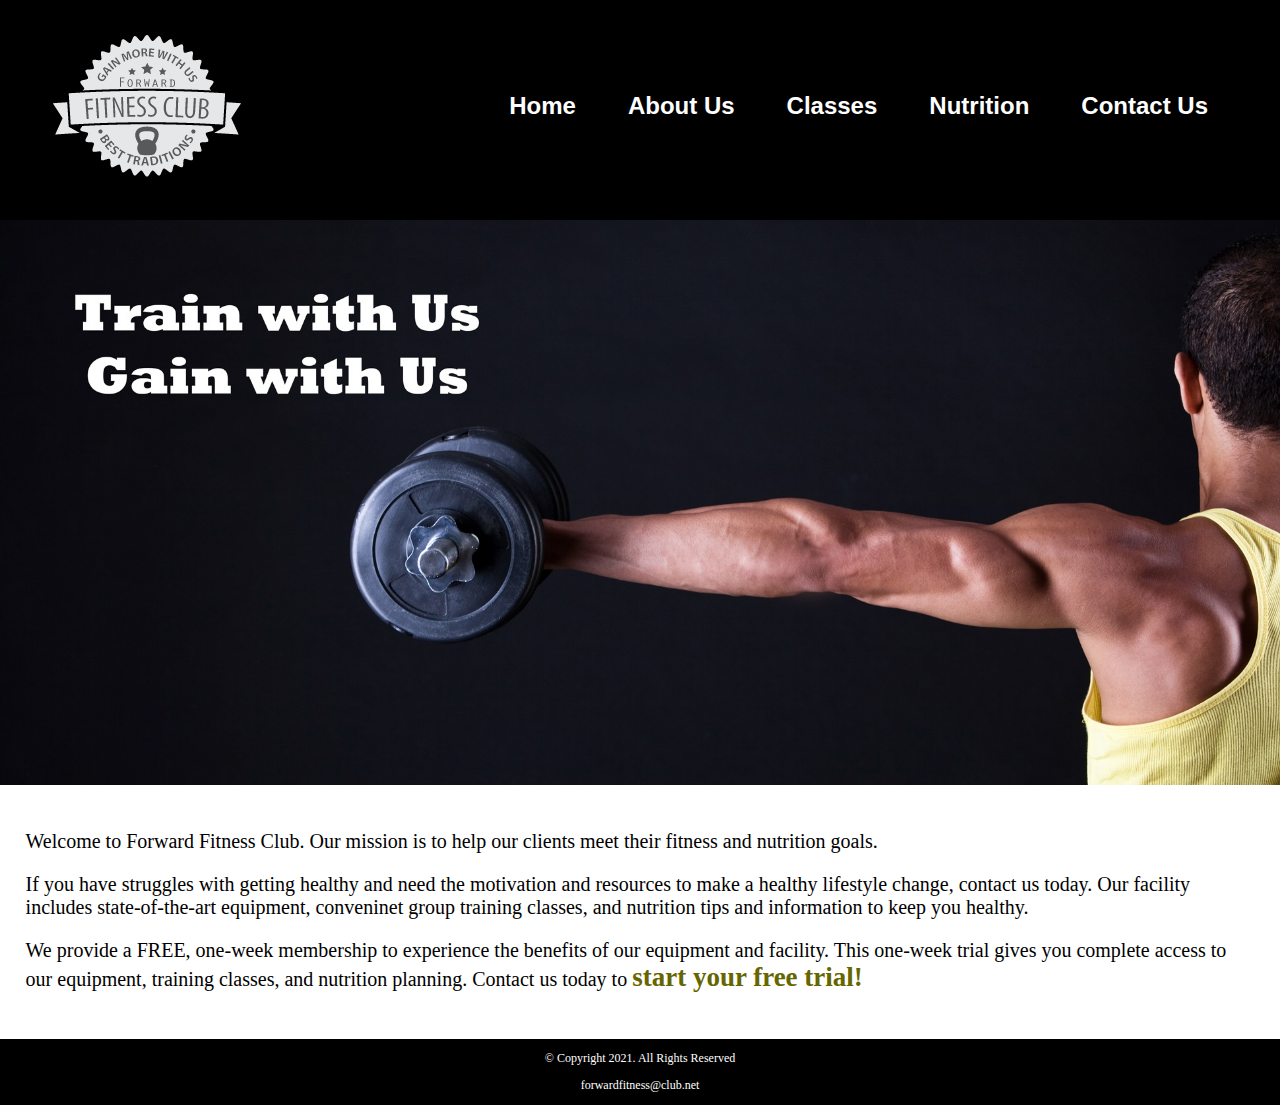
<file: index.html>
<!DOCTYPE html>
<!-- This website template was created by : Student's Diana Linville -->
<html lang="en">

<head>
  <title>Forward Fitness Club</title>
  <meta charset="utf-8">
    <link rel="stylesheet" href="css/styles.css">
</head>

<body>
  <div id="container">
    <!-- Use the header area for the website name or logo -->
    <header>
      <a href="index.html"><img src="images/forward-fitness-logo.png" alt="Forward Fitness Club logo"></a>
    </header>

    <!-- Use the nav area to add hyperlinks to other pages within the website -->
    <nav>
      <ul>
        <li><a href="index.html">Home</a></li>
        <li><a href="about.html">About Us</a></li>
        <li><a href="classes.html">Classes</a></li>
        <li><a href="nutrition.html">Nutrition</a></li>
        <li><a href="contact.html">Contact Us</a></li>
      </ul>
    </nav>
      
      <!-- Hero Image -->
      
      <div id="hero">
        <img src="images/hero-image.jpg" alt="left arm extended holding a weight">
      </div>

    <!-- Use the main area to add the main content of the webpages -->
    <main>
      <div id="intro">
        <p>Welcome to Forward Fitness Club. Our mission is to help our clients meet their fitness and nutrition goals.</p>

        <p>If you have struggles with getting healthy and
          need the motivation and resources to make a healthy lifestyle change,
          contact us today. Our facility includes state-of-the-art equipment,
          conveninet group training classes, and nutrition tips and information
          to keep you healthy.</p>

        <p>We provide a FREE, one-week membership to experience the benefits of our
          equipment and facility. This one-week trial gives you complete access to
          our equipment, training classes, and nutrition planning. Contact us
            today to <span class="action">start your free trial!</span></p>
      </div>
    </main>

    <!-- Use the footer area to add webpage footer content -->
    <footer>

      <p>&copy; Copyright 2021. All Rights Reserved</p>

      <p><a href="mailto:forwardfitness@club.net">forwardfitness@club.net</a></p>

    </footer>
  </div>
</body>

</html>
</file>
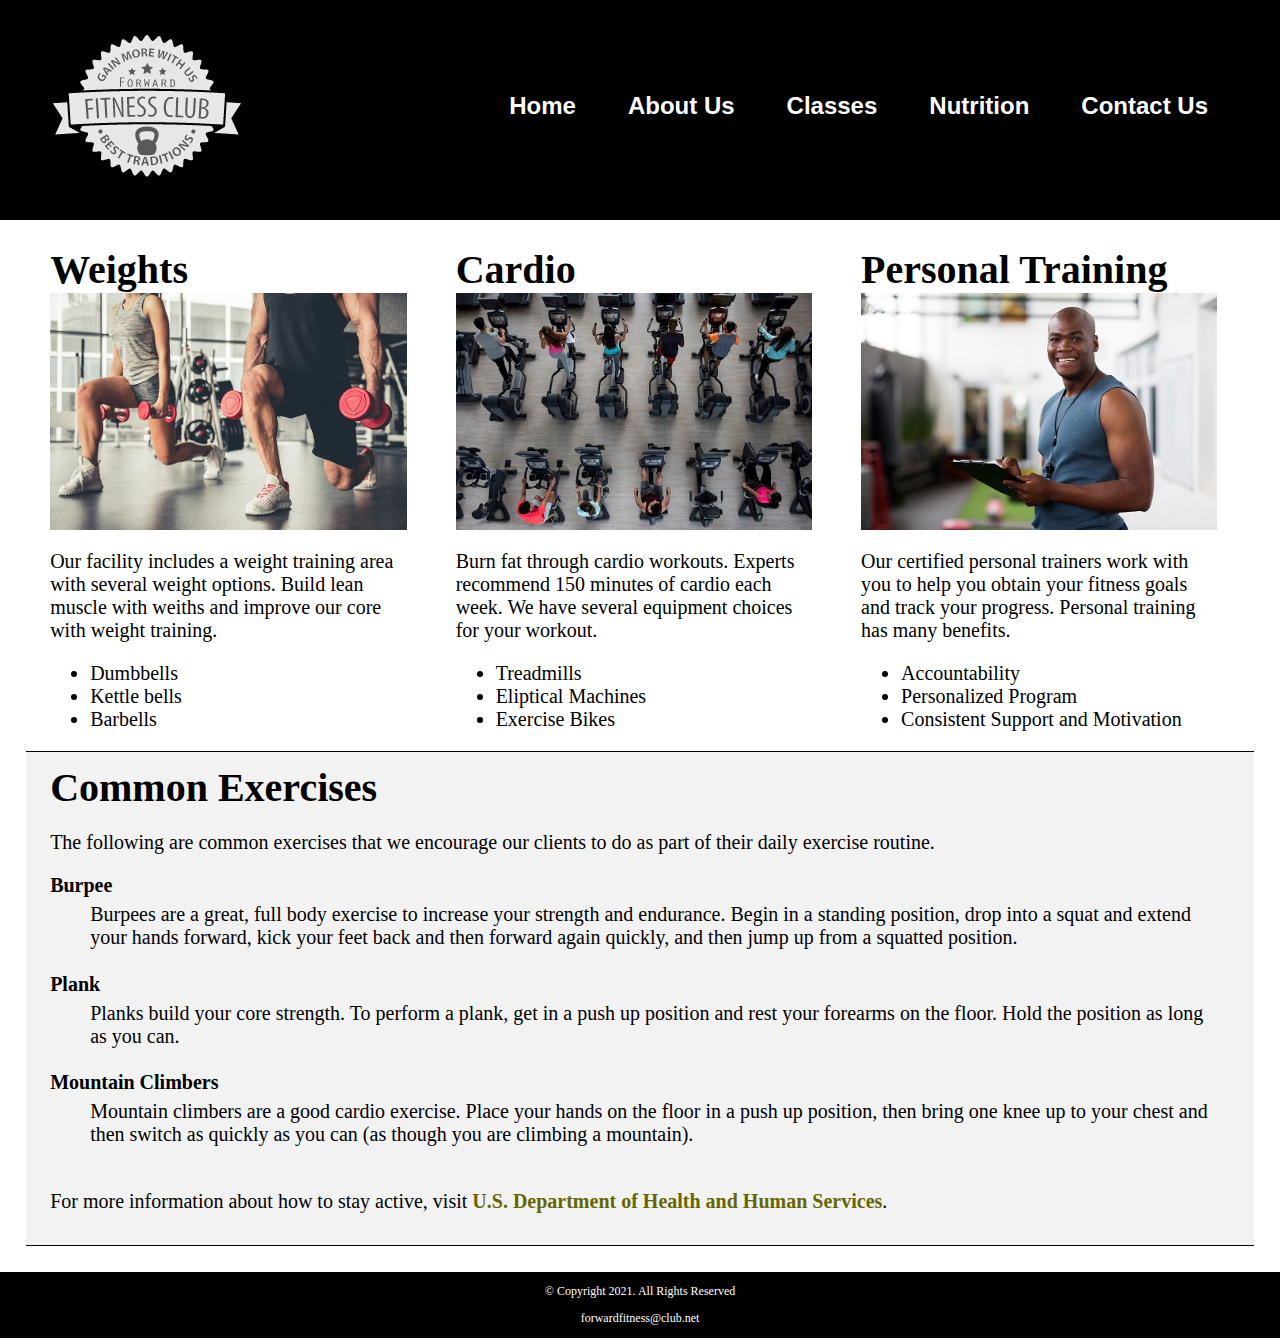
<file: about.html>
<!DOCTYPE html>
<!-- This website template was created by : Student's Diana Linville -->
<html lang="en">

<head>
  <title>Forward Fitness Club</title>
  <meta charset="utf-8">
    <link rel="stylesheet" href="css/styles.css">
</head>

<body>
  <div>
    <!-- Use the header area for the website name or logo -->
    <header>
      <a href="index.html"><img src="images/forward-fitness-logo.png" alt="Forward Fitness Club logo"></a>
    </header>

    <!-- Use the nav area to add hyperlinks to other pages within the website -->
    <nav>
      <ul>
        <li><a href="index.html">Home</a></li>
        <li><a href="about.html">About Us</a></li>
        <li><a href="classes.html">Classes</a></li>
        <li><a href="nutrition.html">Nutrition</a></li>
        <li><a href="contact.html">Contact Us</a></li>
      </ul>
    </nav>

    <!-- Use the main area to add the main content of the webpages -->
    <main>

      <div id="weights">
        <h1>Weights</h1>
        <img src="images/people-with-weights.jpg" alt="Two people working out
        with a weight in each hand">

        <p>Our facility includes a weight training area with several weight
          options. Build lean muscle with weiths and improve our core with
          weight training.</p>

        <ul>
          <li>Dumbbells</li>
          <li>Kettle bells </li>
          <li>Barbells</li>
        </ul>
      </div>
      <div id="cardio">
        <h1>Cardio</h1>
        <img src="images/people-workingout-machines.jpg" alt="Cardio Equipment">

        <p>Burn fat through cardio workouts. Experts recommend 150 minutes
          of cardio each week. We have several equipment choices for your workout. </p>

        <ul>
          <li>Treadmills</li>
          <li>Eliptical Machines </li>
          <li>Exercise Bikes</li>
        </ul>
      </div>
      <div id="training">
        <h1>Personal Training</h1>
        <img src="images/personal-trainer.jpg" alt="Personal Trainer">

        <p>Our certified personal trainers work with you to help you obtain
          your fitness goals and track your progress. Personal training has
          many benefits. </p>

        <ul>
          <li>Accountability</li>
          <li>Personalized Program </li>
          <li>Consistent Support and Motivation</li>
        </ul>
      </div>
      <div id="exercises">
        <h1>Common Exercises</h1>

        <p>The following are common exercises that we encourage our clients to
          do as part of their daily exercise routine.</p>

        <dl>
          <dt>Burpee</dt>
          <dd>Burpees are a great, full body exercise to increase your strength
            and endurance. Begin in a standing position, drop into a squat and
            extend your hands forward, kick your feet back and then forward
            again quickly, and then jump up from a squatted position. </dd>

          <dt>Plank</dt>
          <dd>Planks build your core strength. To perform a plank, get in a
            push up position and rest your forearms on the floor. Hold the
            position as long as you can. </dd>

          <dt>Mountain Climbers</dt>
          <dd>Mountain climbers are a good cardio exercise. Place your hands
            on the floor in a push up position, then bring one knee up to
            your chest and then switch as quickly as you can (as though
            you are climbing a mountain).</dd>
        </dl>

        <p>For more information about how to stay active, visit
          <a href="https://www.hhs.gov/fitness/be-active/index.html" target="_blank"class="external-link">U.S. Department of Health and Human Services</a>.
        </p>
      </div>

    </main>

    <!-- Use the footer area to add webpage footer content -->
    <footer>

      <p>&copy; Copyright 2021. All Rights Reserved</p>

      <p><a href="mailto:forwardfitness@club.net">forwardfitness@club.net</a></p>

    </footer>
  </div>
</body>

</html>
</file>
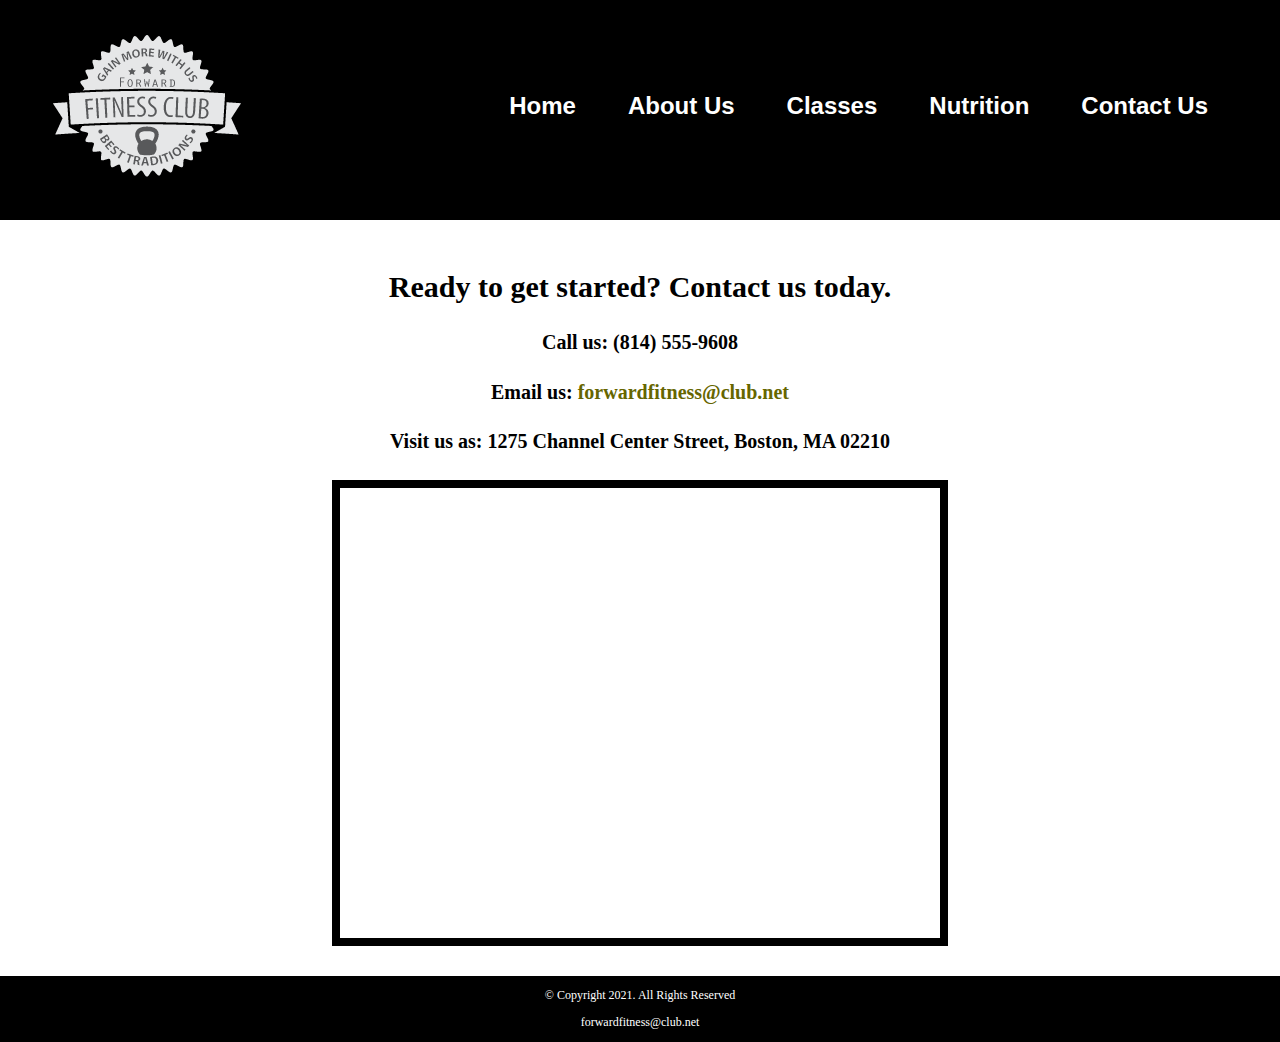
<file: contact.html>
<!DOCTYPE html>
<!-- This website template was created by : Student's Diana Linville -->
<html lang="en">

<head>
  <title>Forward Fitness Club</title>
  <meta charset="utf-8">
    <link rel="stylesheet" href="css/styles.css">
</head>

<body>
  <div>
    <!-- Use the header area for the website name or logo -->
    <header>
      <a href="index.html"><img src="images/forward-fitness-logo.png" alt="Forward Fitness Club logo"></a>
    </header>

    <!-- Use the nav area to add hyperlinks to other pages within the website -->
    <nav>
     <ul>
        <li><a href="index.html">Home</a></li>
        <li><a href="about.html">About Us</a></li>
        <li><a href="classes.html">Classes</a></li>
        <li><a href="nutrition.html">Nutrition</a></li>
        <li><a href="contact.html">Contact Us</a></li>
      </ul>
    </nav>

    <!-- Use the main area to add the main content of the webpages -->
    <main>

      <div id="contact">
        <h2>Ready to get started? Contact us today.</h2>
        <h4>Call us: (814) 555-9608</h4>
        <h4>Email us: <a href="mailto:forwardfitness@club.net">forwardfitness@club.net</a></h4>
        <h4>Visit us as: 1275 Channel Center Street, Boston, MA 02210</h4>

        <iframe
          src="https://www.google.com/maps/embed?pb=!1m18!1m12!1m3!1d2948.8517431365663!2d-71.0536284843076!3d42.34568414400165!2m3!1f0!2f0!3f0!3m2!1i1024!2i768!4f13.1!3m3!1m2!1s0x89e37a7dc2b67e7b%3A0x36ec93427cd9c5f1!2sChannel%20Center%20St%2C%20Boston%2C%20MA%2002210!5e0!3m2!1sen!2sus!4v1652727987776!5m2!1sen!2sus"
          width="600" height="450" class="map"></iframe>
      </div>

    </main>

    <!-- Use the footer area to add webpage footer content -->
    <footer>

      <p>&copy; Copyright 2021. All Rights Reserved</p>

      <p><a href="mailto:forwardfitness@club.net">forwardfitness@club.net</a></p>

    </footer>
  </div>
</body>

</html>
</file>
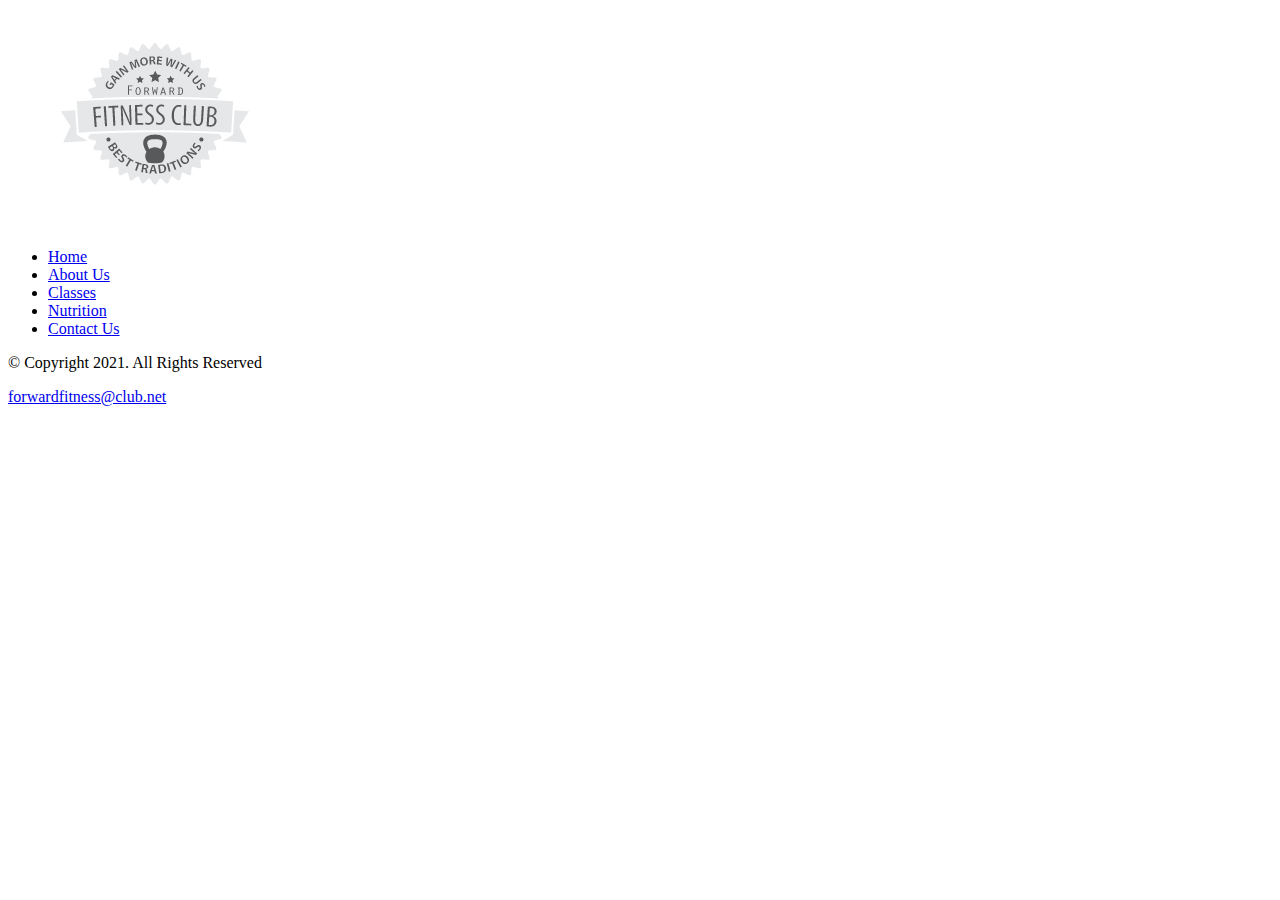
<file: template.html>
<!DOCTYPE html>
<!-- This website template was created by : Student's Diana Linville -->
<html lang="en">

<head>
  <title>Forward Fitness Club</title>
  <meta charset="utf-8">
</head>

<body>
  <div>
    <!-- Use the header area for the website name or logo -->
    <header>
      <a href="index.html"><img src="images/forward-fitness-logo.png" alt="Forward Fitness Club logo"></a>
    </header>

    <!-- Use the nav area to add hyperlinks to other pages within the website -->
    <nav>
     <ul>
        <li><a href="index.html">Home</a></li>
        <li><a href="about.html">About Us</a></li>
        <li><a href="classes.html">Classes</a></li>
        <li><a href="nutrition.html">Nutrition</a></li>
        <li><a href="contact.html">Contact Us</a></li>
      </ul>
    </nav>

    <!-- Use the main area to add the main content of the webpages -->
    <main>

      <div>
      </div>

    </main>

    <!-- Use the footer area to add webpage footer content -->
    <footer>

      <p>&copy; Copyright 2021. All Rights Reserved</p>

      <p><a href="mailto:forwardfitness@club.net">forwardfitness@club.net</a></p>

    </footer>
  </div>
</body>

</html>
</file>
<file: css/styles.css>
/*
Author: Seth Hall
Date: 2/14/2023
File Name: styles.css
*/

/* CSS Reset */
body, header, nav, main, footer, h1, div, img {
    margin: 0;
    padding: 0;
    border: 0;
}

/* Style rules for body and images */
body {
    background-color: #000;
}

img {
    max-width: 100%;
    display: block;
}

/* Style rules for header */
header {
    width: 25%;
    float: left;
}

/* Style rules for navigation area */
nav {
    width: 70%;
    float: right;
    margin: 5em 3em 0 0;
}

nav ul {
    list-style-type: none;
    margin: 0;
    text-align: right;
}

nav li {
    display: inline-block;
    font-size: 1.5em;
    font-family: Verdana, Arial, sans-serif;
    font-weight: bold;
}

nav li a {
    display: block;
    color: #fff;
    text-align: center;
    padding: 0.5em 1em;
    text-decoration: none;
}

/* Style rules for main content */
main {
    clear: left;
    background-color: #fff;
    padding: 2%;
    font-size: 1.25em;
}

.action {
    font-size: 1.35em;
    color: #666600;
    font-weight: bold;
}

#weights, #cardio, #training {
    width: 29%;
    float: left;
    margin: 0 2%;
}

#exercises {
    clear: left;
    border-top: 1px solid #000;
    border-bottom: 1px solid #000;
    background-color: #f2f2f2;
    padding: 1% 2%;
}

#exercises dt {
    font-weight: bold;
}

#exercises dd {
    padding: 0.5% 1% 2% 0;
}

.external-link {
    color: #666600;
    font-weight: bold;
    text-decoration: none;
}

#contact {
    text-align: center;
}

#contact a {
    color: #666600;
    text-decoration: none;
}

.map {
    border: 8px solid #000;
}

/* Style rules for footer content */
footer p {
    font-size: 0.75em;
    text-align: center;
    color: #fff;
    padding: 0 1em;
}

footer p a {
    color: #fff;
    text-decoration: none;
}
</file>
